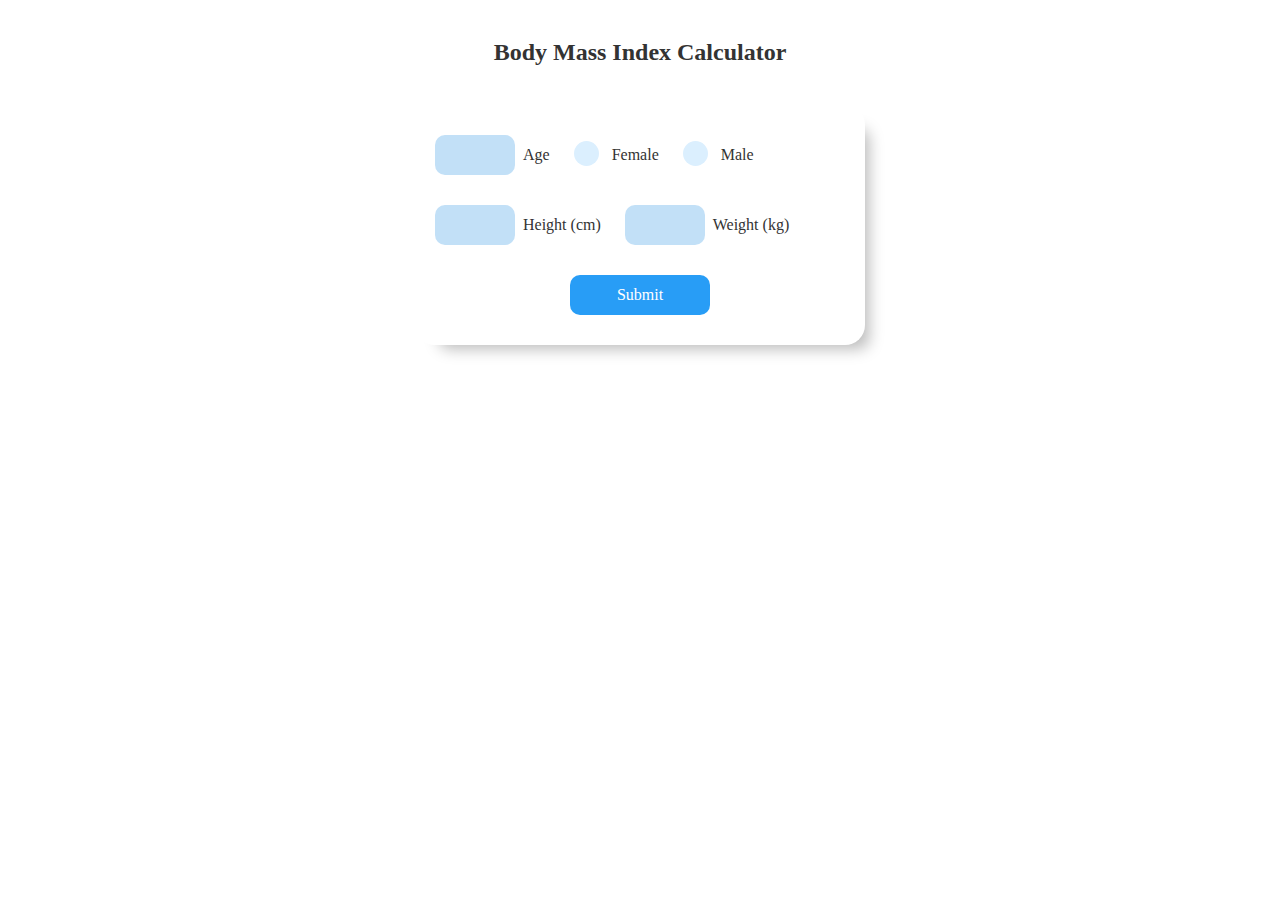
<file: bmi/index.html>
<!DOCTYPE html>
<html lang="en">
<head>
     <meta charset="UTF-8">
     <meta http-equiv="X-UA-Compatible" content="IE=edge">
     <meta name="viewport" content="width=device-width, initial-scale=1.0">
     <title>BMI Calculator</title>
     <link rel = "icon" href ="../assets/calculator.png" type ="image/x-icon">
     <link rel="stylesheet" href="style.css">
</head>
<body>
     <h3>Body Mass Index Calculator</h3>
     <form class="form" id="form" onsubmit="validateForm()">
          <div class="row-one">
               <input type="number" class="text-input" id="age" autocomplete="off" required/><p class="text">Age</p>
               <label class="container">
                    <input type="radio" name="radio" id="f"><p class="text">Female</p>
                    <span class="checkmark"></span>
               </label>
               <label class="container">
                    <input type="radio" name="radio" id="m"><p class="text">Male</p>
                    <span class="checkmark"></span>
               </label>
          </div>
          
          <div class="row-two">
               <input type="number" class="text-input" id="height" autocomplete="off" required><p class="text">Height (cm)</p>
               <input type="number" class="text-input" id="weight" autocomplete="off" required><p class="text">Weight (kg)</p>
          </div>
          <button type="button" id="submit">Submit</button>
     </form>

     <script type="text/javascript" src="script.js"></script>
</body>
</html>
</file>
<file: bmi/style.css>
* {
     font-family: Quicksand;
     font-size: 16px;
     color: #333;
   }
   
body {
     margin: 0;
     height: 90vh;
     padding: 0;
     border: 0;
     background-image: url(https://wallpapercave.com/wp/wp12260259.jpg);
     background-position: center;
     background-repeat: no-repeat;
}
   
.form {
     background-color: #fff;
     height: 240px;
     width: 450px;
     border-radius: 20px;
     margin: 20px auto 20px auto;
     display: block;
     box-shadow: 0 0 40px 0 #ddd;
     box-shadow: 14px 14px 15px -10px rgba(0,0,0,0.27);
     -webkit-box-shadow: 14px 14px 15px -10px rgba(0,0,0,0.27);
     -moz-box-shadow: 14px 14px 15px -10px rgba(0,0,0,0.27);
}
   
.row-one {
     padding: 20px;
}
   
.row-two {
     padding: 20px;
}
   
.text-input {
     width: 60px;
     height: 30px;
     border-radius: 10px;
     background-color: #c2e0f7;
     border: none;
     outline: none;
     padding: 5px 10px;
     cursor: pointer;
}
   
.text-input:last-child {
     margin-bottom: 35px;
}
   
.text-input:hover {
     background-color: #cbe7fd;
}
   
#submit {
     border: none;
     border-radius: 10px;
     height: 40px;
     width: 140px;
     background-color: #289df6;
     color: #fff;
     margin: auto;
     display: block;
     outline: none;
     cursor: pointer;
}
   
#submit:hover{
     background-color: #1d537c;
}
   
.text {
     display: inline-block;
     margin: 5px 20px 5px 8px;;
}
   
.row-one {
     padding: 30px 20px 15px 20px;
}

.row-two {
     padding: 15px 20px 30px 20px;
}
   
.container {
     display: inline-block;
     position: relative;
     padding-left: 30px;
     cursor: pointer;
     user-select: none;
}
   
.container input {
     position: absolute;
     opacity: 0;
}
   
.checkmark {
     position: absolute;
     top: 0;
     left: 0;
     height: 25px;
     width: 25px;
     background-color: #dbeffe;
     border-radius: 50%;
}
   
.container:hover input ~ .checkmark {
     background-color: #cbe7fd;
}
   
.container input:checked ~ .checkmark {
     background-color: #1d537c;
}
   
h1 {
     font-size: 30px;
     font-weight: 500;
     text-align: center;
     padding-top: 15px;
     display: block;
}
   
h2 {
     font-size: 22px;
     font-weight: 300;
     text-align: center;
}
   
h3 {
     font-size: 24px;
     font-weight: 600;
     text-align: center;
     padding: 15px;
}
   
h3 b {
     font-size: 32px;
     font-weight: 600;
}
   
.checkmark:after {
     content: "";
     position: absolute;
     display: none;
}
   
.container input:checked ~ .checkmark:after {
     display: block;
}
   
.container .checkmark:after {
     left: 9px;
     top: 5px;
     width: 5px;
     height: 10px;
     border: solid white;
     border-width: 0 2px 2px 0;
     transform: rotate(45deg);
}
</file>
